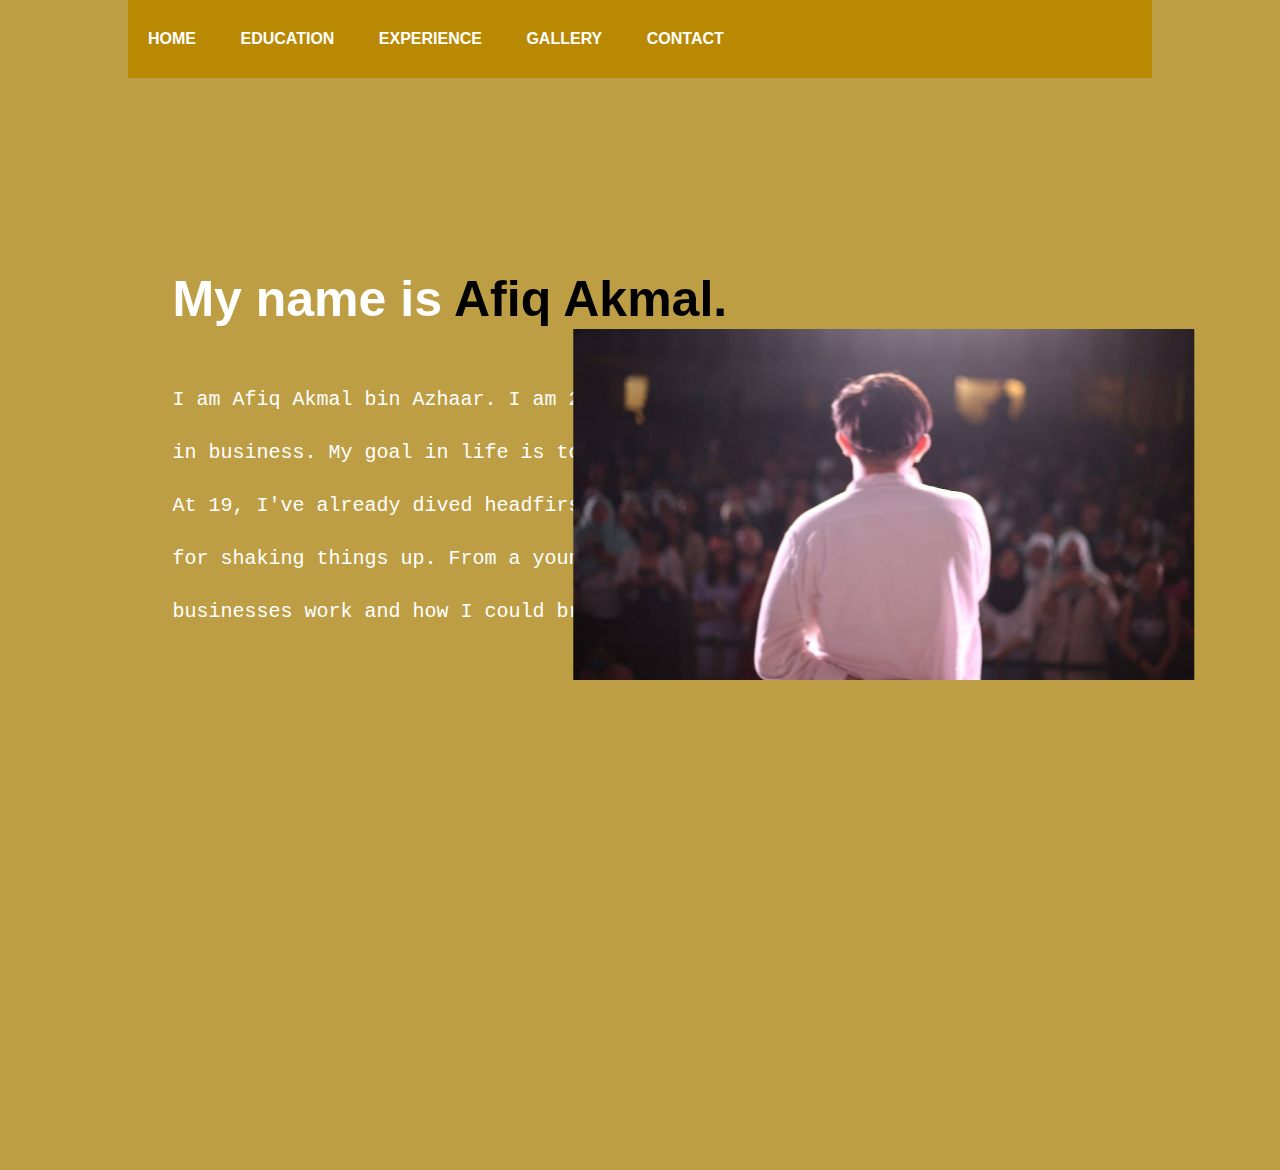
<file: index.html>
<!DOCTYPE html>
<html lang="en">
<head>
    <meta charset="UTF-8">
    <meta http-equiv="X-UA-Compatible" content="IE-edge">
    <meta name="viewport" content="width=device-width, initial-scale=1.0">
    <link rel="stylesheet" href="styles.css">
</head>
<body>
    <div class="hero">
        <nav>
            <ul>
                <li><a href="index.html">HOME</a></li>
                <li><a href="education.html">EDUCATION</a></li>
                <li><a href="experience.html">EXPERIENCE</a></li>
                <li><a href="gallery.html">GALLERY</a></li>
                <li><a href="contact.html">CONTACT</a></li>
            </ul>
        </nav>
        <div class="detail">
            <h1>My name is <span>Afiq Akmal.</span></h1>
            <p>I am Afiq  Akmal bin Azhaar. I am 21 years old. I am a young entrepeneur 
            <p>in business. My goal in life is to achieve things i dream of since years ago.
            <p>At 19, I've already dived headfirst into the world of business with a passion 
            <p>for shaking things up. From a young age, I've always been fascinated by how  
            <p>businesses work and how I could bring something new to the table.
            </p>
        </div>
        <div class="images">
            <img src="images\background.jpeg" class="afiq"><meta name="viewport" content="width=device-width, initial-scale=1.0">
        </div>
    </div>
</body>


</html>
</file>
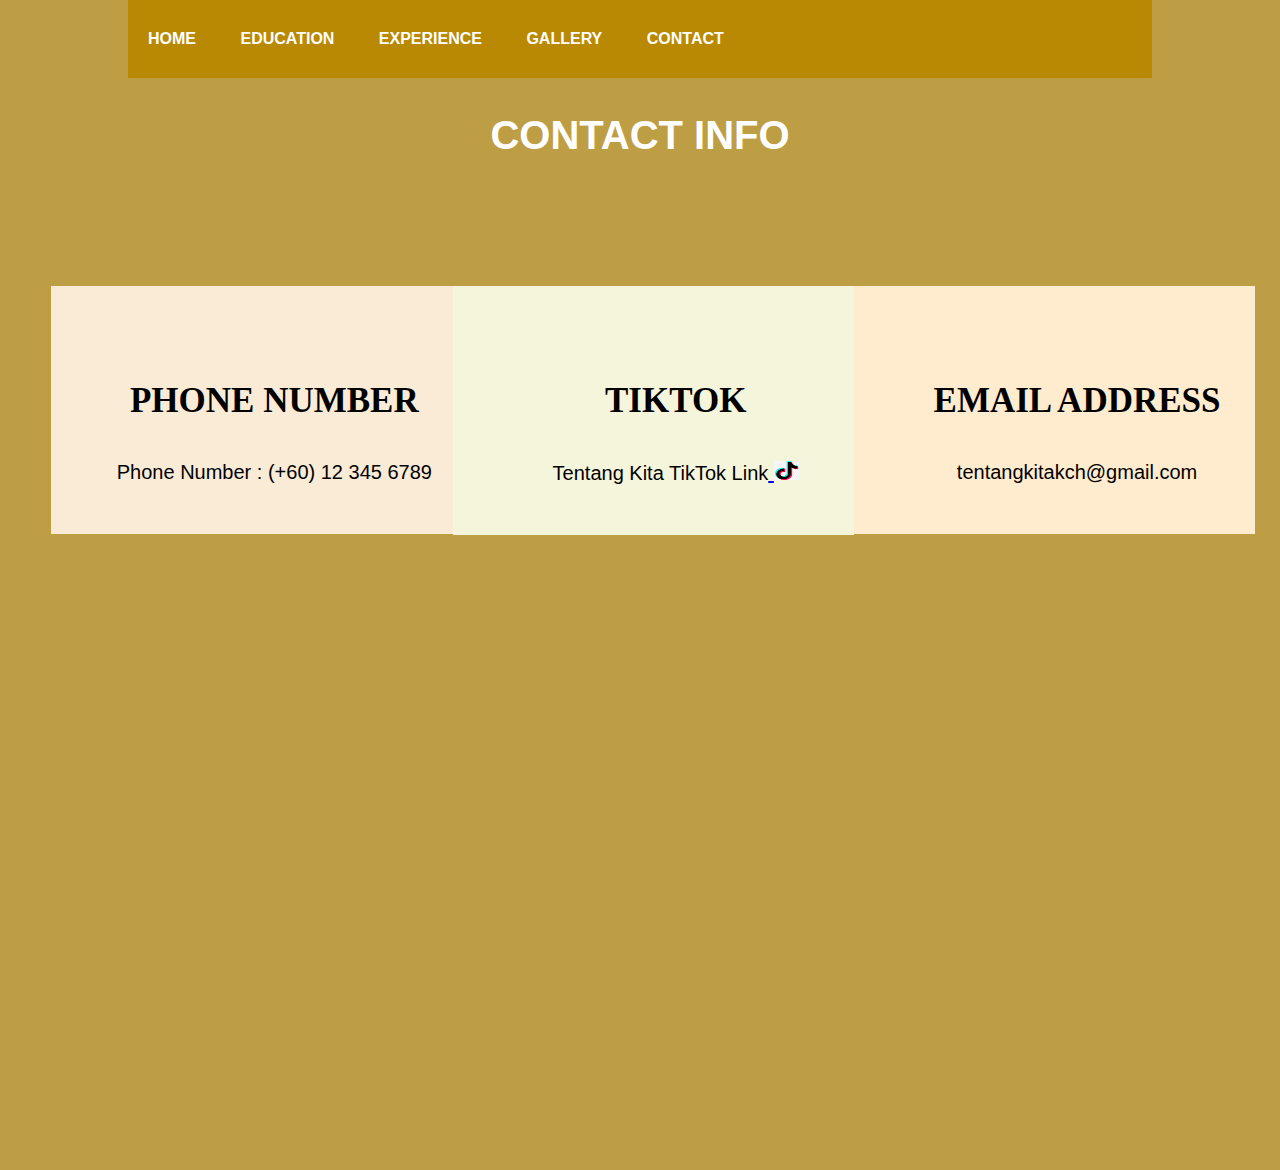
<file: contact.html>
<!DOCTYPE html>
<html lang="en">
<head>
    <meta charset="UTF-8">
    <meta http-equiv="X-UA-Compatible" content="IE-edge">
    <meta name="viewport" content="width=device-width, initial-scale=1.0">
    <link rel="stylesheet" href="styles.css">
</head>
<body>
    <div class="hero">
        <nav>
            <ul>
                <li><a href="index.html">HOME</a></li>
                <li><a href="education.html">EDUCATION</a></li>
                <li><a href="experience.html">EXPERIENCE</a></li>
                <li><a href="gallery.html">GALLERY</a></li>
                <li><a href="contact.html">CONTACT</a></li>
            </ul>
        </nav>
        <div class="conhead">
            <h1>Contact Info</h1>
        
            <div class="contact">
                <div class="column" style="background-color:#FAEBD7;">
                <h1>Phone Number</h1>
            <p>Phone Number : (+60) 12 345 6789
                <p>
                </p>
                </div>    
                <div class="column" style="background-color:#F5F5DC;">
                <h1>TikTok</h1>
                <p>Tentang Kita TikTok Link<a href="https://www.tiktok.com/@tentangkitakch_?_t=8nSxOzaa6fA&_r=1">
                    <img src="images\tiktok.png" width="25" height="19">
                    </a>
                </p>
                </div>   
                <div class="column" style="background-color:#FFEBCD;">
                    <h1>Email Address</h1>
                    <p>tentangkitakch@gmail.com
                    </p>
                    </div> 
        
        </div>   
    </div>
</body>
</html>
</file>
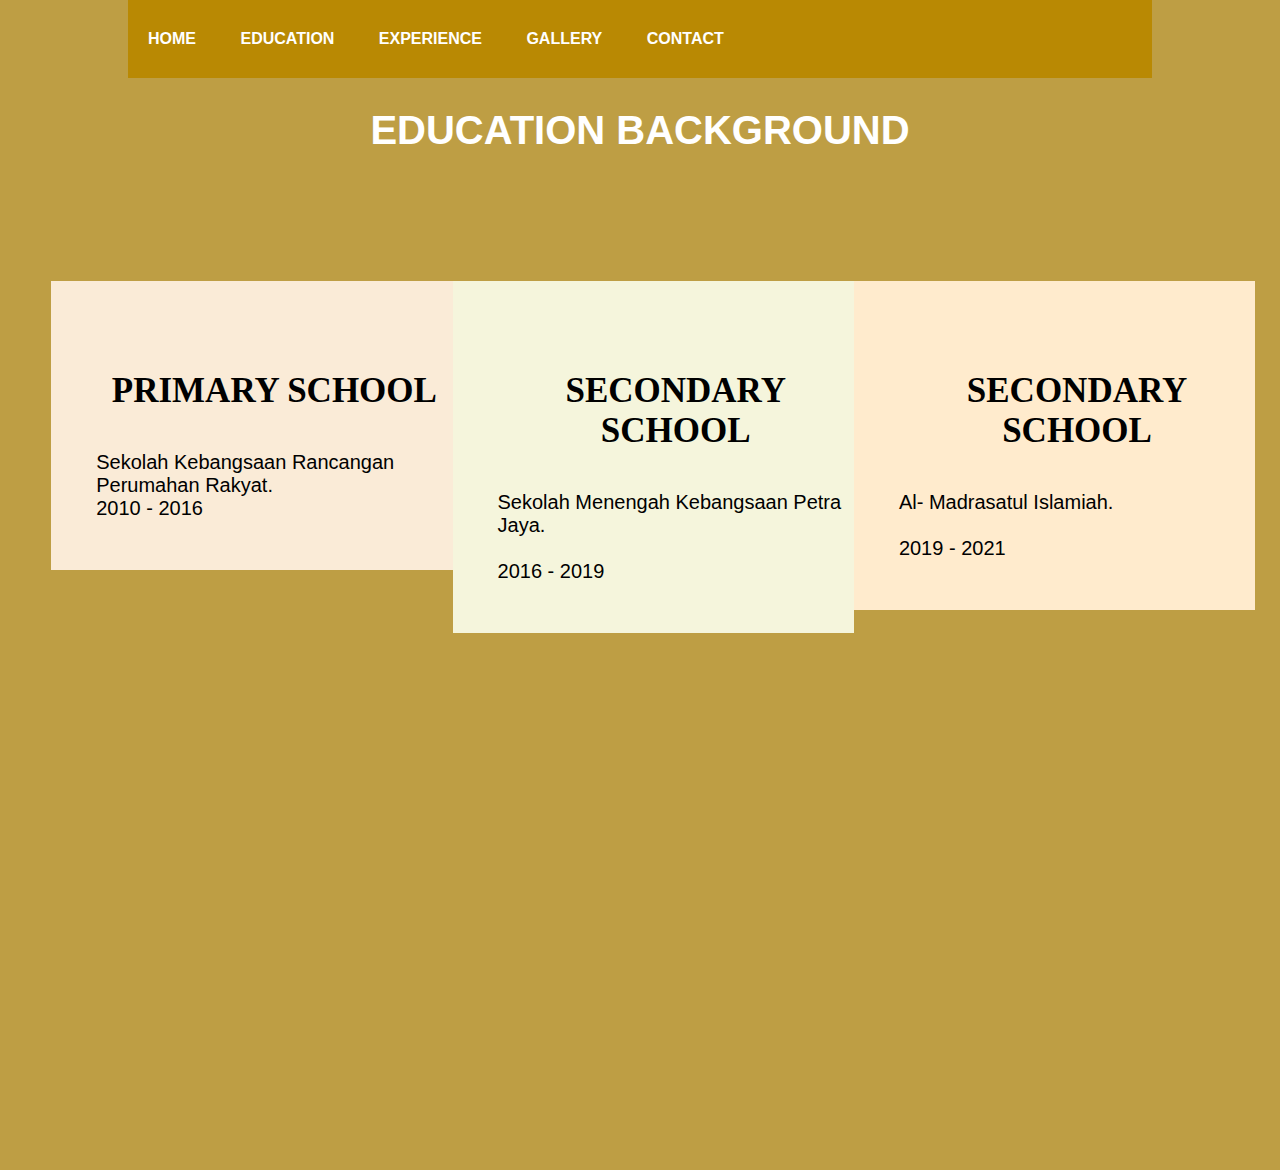
<file: education.html>
<!DOCTYPE html>
<html lang="en">
<head>
    <meta charset="UTF-8">
    <meta http-equiv="X-UA-Compatible" content="IE-edge">
    <meta name="viewport" content="width=device-width, initial-scale=1.0">
    <link rel="stylesheet" href="styles.css">
</head>
<body>
    <div class="hero">
        <nav>
            <ul>
                <li><a href="index.html">HOME</a></li>
                <li><a href="education.html">EDUCATION</a></li>
                <li><a href="experience.html">EXPERIENCE</a></li>
                <li><a href="gallery.html">GALLERY</a></li>
                <li><a href="contact.html">CONTACT</a></li>
            </ul>
        </nav>
        <div class="eduhead">
            <h1>Education background</h1>
        <div class="school">
            <div class="column" style="background-color:#FAEBD7;">
            <h1>Primary School</h1>
            <p>Sekolah Kebangsaan Rancangan Perumahan Rakyat.
                <br>2010 - 2016
            </p>
            </div>    
            <div class="column" style="background-color:#F5F5DC;">
            <h1>Secondary School</h1>
            <p>Sekolah Menengah Kebangsaan Petra Jaya.
                <br>
                <br>2016 - 2019
            </p>
            </div>    
            <div class="column" style="background-color:#FFEBCD;">
            <h1>Secondary School</h1>
            <p>Al- Madrasatul Islamiah.
                <br>
                <br>2019 - 2021
            </p>
            </div>
    </div>
    
</body>



</html>
</file>
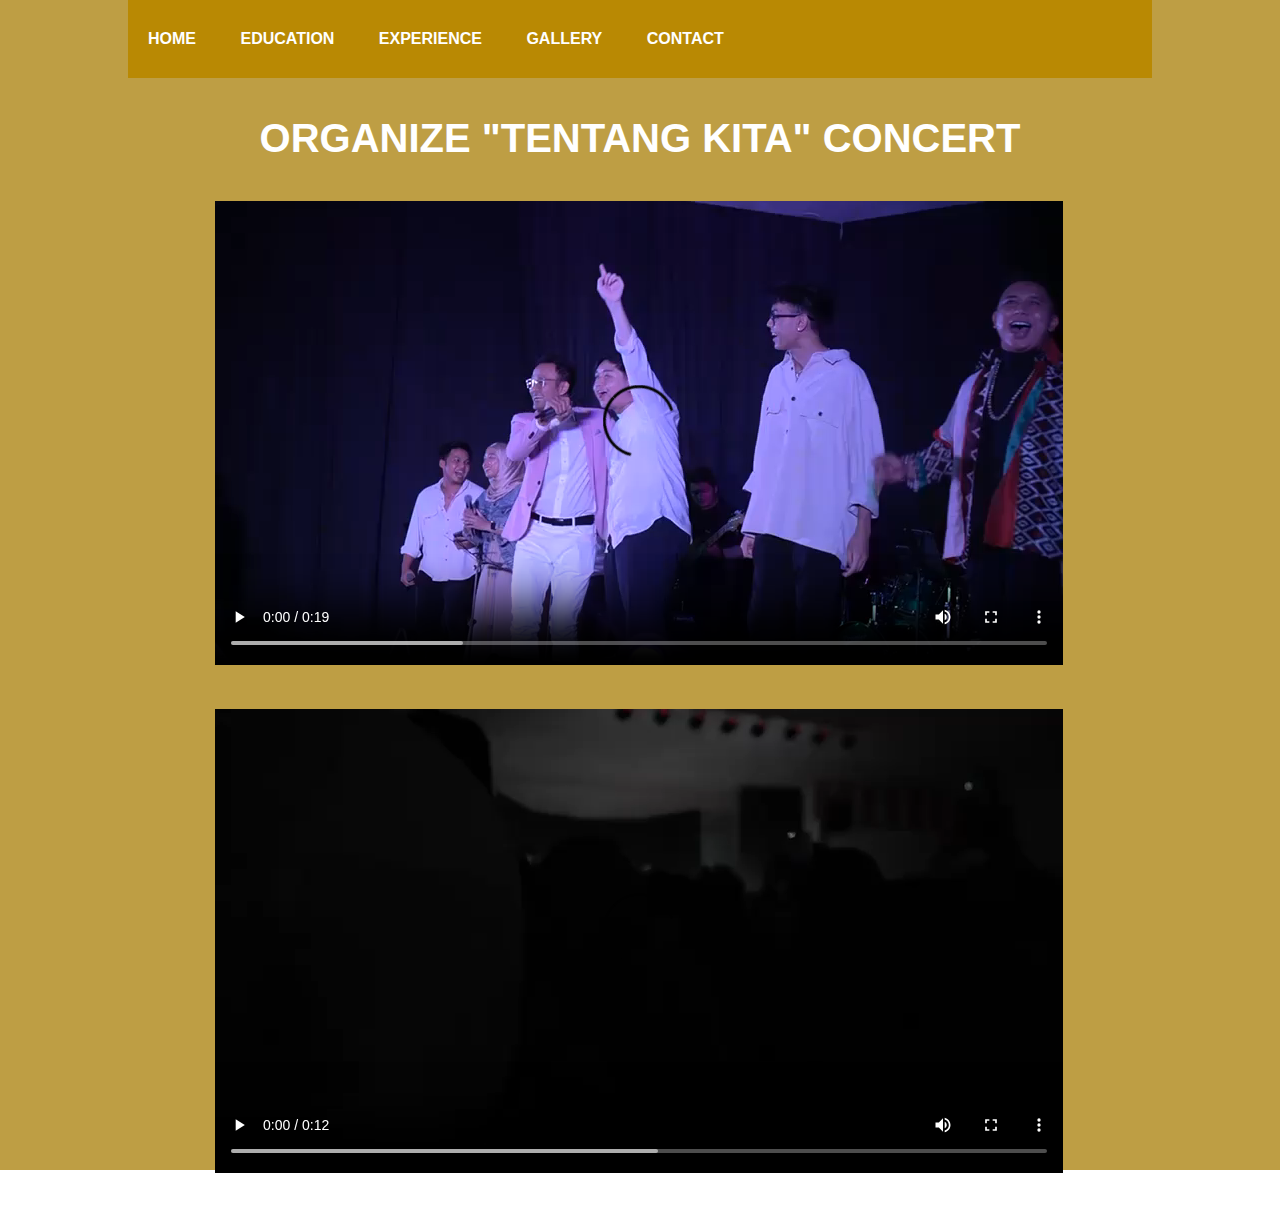
<file: experience.html>
<!DOCTYPE html>
<html lang="en">
<head>
    <meta charset="UTF-8">
    <meta http-equiv="X-UA-Compatible" content="IE-edge">
    <meta name="viewport" content="width=device-width, initial-scale=1.0">
    <link rel="stylesheet" href="styles.css">
</head>
<body>
    <div class="hero">
        <nav>
            <ul>
                <li><a href="index.html">HOME</a></li>
                <li><a href="education.html">EDUCATION</a></li>
                <li><a href="experience.html">EXPERIENCE</a></li>
                <li><a href="gallery.html">GALLERY</a></li>
                <li><a href="contact.html">CONTACT</a></li>
            </ul>
        </nav>
     <div class="experience">
        <h1>Organize "Tentang Kita" Concert</h1>
     </div>  
     <div class="row"> 
    <div class="container">
        <video controls src="video\video.mp4" class="row" type="video/mp4"></video> 
    </div>
    <div class="container">
        <video controls src="video\video 2.mp4" class="row" type="video/mp4"></video> 
    </div>
     </div>
</body>



</html>
</file>
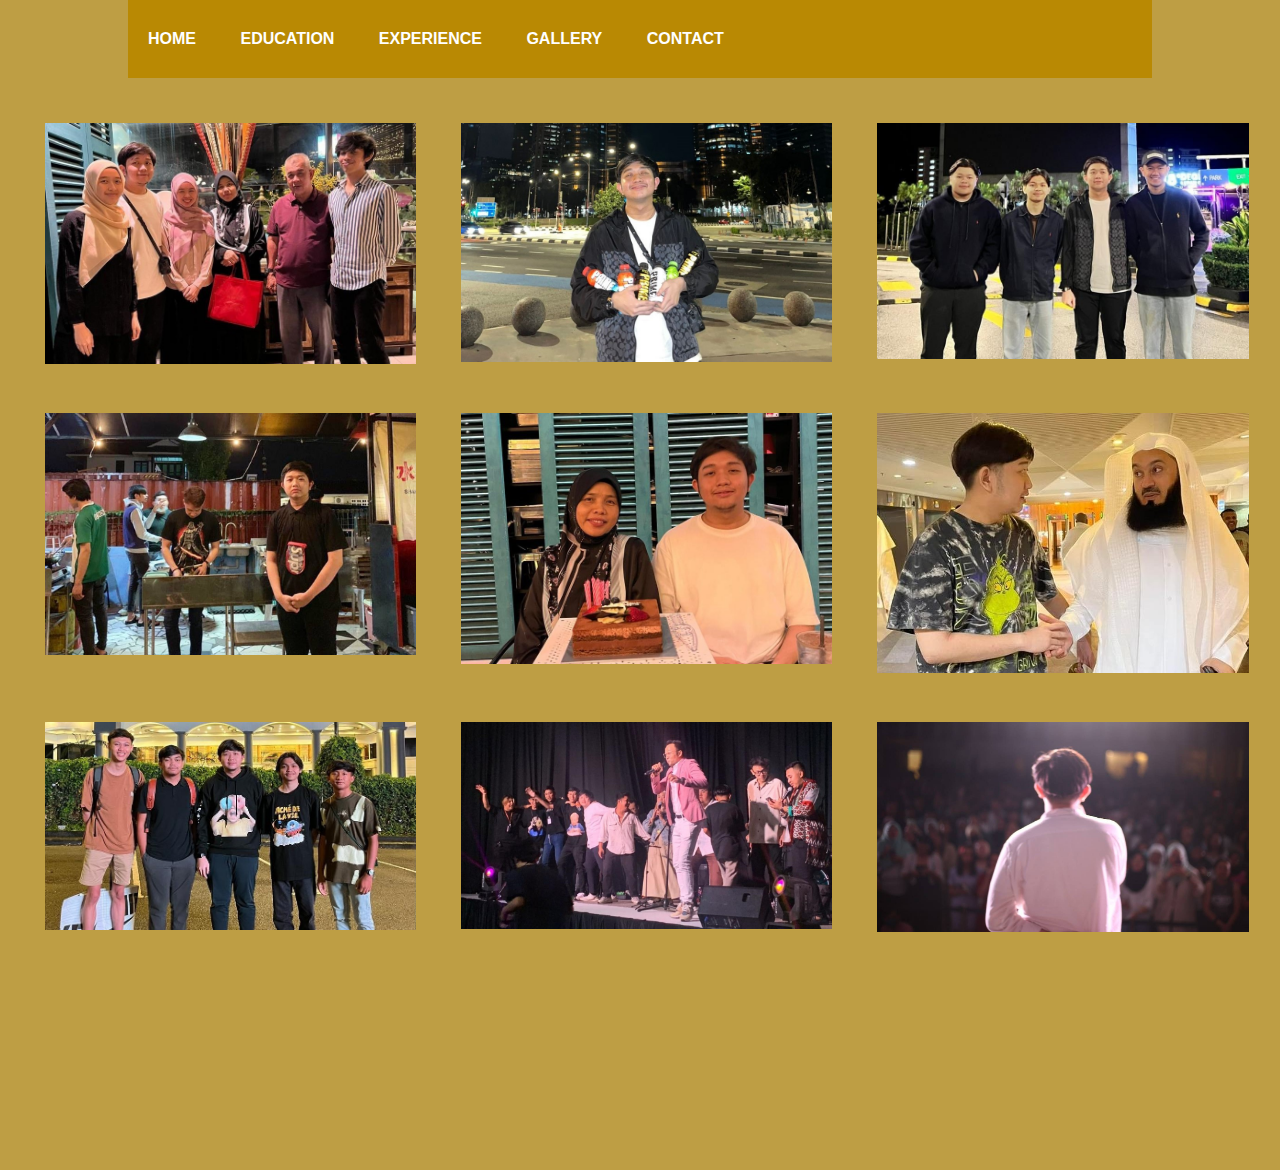
<file: gallery.html>
<!DOCTYPE html>
<html lang="en">
<head>
    <meta charset="UTF-8">
    <meta http-equiv="X-UA-Compatible" content="IE-edge">
    <meta name="viewport" content="width=device-width, initial-scale=1.0">
    <link rel="stylesheet" href="styles.css">
</head>
<body>
    <div class="hero">
        <nav>
            <ul>
                <li><a href="index.html">HOME</a></li>
                <li><a href="education.html">EDUCATION</a></li>
                <li><a href="experience.html">EXPERIENCE</a></li>
                <li><a href="gallery.html">GALLERY</a></li>
                <li><a href="contact.html">CONTACT</a></li>
            </ul>
        </nav>
        <div class="row">
            <div class="column">
              <img src="images\amoi 4.jpg" class="row" style="width:100%">
            </div>
            <div class="column">
              <img src="images\amoi 6.jpeg" class="row" style="width:100%">
            </div>
            <div class="column">
              <img src="images\amoi 7.jpeg" class="row" style="width:100%">
            </div>
          </div>
          <div class="row">
            <div class="column">
              <img src="images\amoi 3.jpg" class="row" style="width:100%">
            </div>
            <div class="column">
              <img src="images\amoi 8.jpeg" class="row" style="width:100%">
            </div>
            <div class="column">
              <img src="images\amoi 9.jpeg" class="row" style="width:100%">
            </div>
            <div class="row">
              <div class="column">
                <img src="images\amoi 10.jpeg" class="row" style="width:100%">
              </div>
              <div class="column">
                <img src="images\amoi 11.jpeg" class="row" style="width:100%">
              </div>
              <div class="column">
                <img src="images\background.jpeg" class="row" style="width:100%">
              </div>
            </div>
          </div>
        
    </div>
</body>



</html>
</file>
<file: styles.css>
*{
    margin: 0;
    padding: 0;
    font-family: sans-serif;
}

.hero{
    position: relative;
    width: 100%;
    height: 130vh;
    background-color: #be9e44;
}

nav{
    display: flex;
    width: 80%;
    margin: auto;
    padding: 20px 0;
    align-items: center;
    justify-content: space-between;
    background-color:#b98903;
}

nav ul li{
    display: inline-block;
    list-style: none;
    margin: 10px 20px;
}

nav ul li a{
    text-decoration: none;
    color: white;
    font-weight: bold;
}

nav ul li a:hover{
    color: #081b29;
    transition: 1s;
}

.detail{
    margin-left: 8%;
    margin-top: 15%;
}

.detail h1{
    font-size: 50px;
    color: white;
    margin-bottom: 60px;
    padding-left: 70px;
}

.detail p{
    font-size: 20px;
    color: white;
    margin-bottom: 30px;
    padding-left: 70px;
    font-family: monospace;
}

span{
    color: rgb(0, 0, 0);
}

.images{
    width: 15%;
    height: 30%;
    position: absolute;
    bottom: 0;
    right: 300px;
}

.images img{
     height: 100%;
     position: absolute;
     left: 50%;
     bottom: 490px;
     transform: translateX(-50%);
     transition: bottom 3s, left 1s;
}

.eduhead h1{
    font-size: 40px;
    color: white;
    margin-top: 30px;
    text-align: center;
    text-transform: uppercase;
}

.school{
    margin-left: 4%;
    margin-top: 10%;
}

.school h1{
    font-size: 35px;
    color: black;
    margin-bottom: 40px;
    padding-top: 15px;
    font-family: 'Times New Roman', Times, serif;
}

.school p{
    font-size: 20px;
    color: black;
    margin-bottom: 50px;
}

.column {
    float: left;
    width: 25%;
  }
  
  .row:after {
    content: "";
    display: table;
    clear: both;
    margin-right: 30%;
  }


.column {
    float: left;
    width: 29%;
    padding-left: 45px;
    padding-top: 45px;
    align-items: center;
}
  

.row::after {
    content: "";
    clear: both;
    display: table;
}

.experience{
    margin-top: 3%;
}

.experience h1{
    font-size: 40px;
    color: white    ;
    margin-bottom: 10px;
    text-align: center;
    text-transform: uppercase;
}

.container{
    width: 850px;
    margin: 40px auto;
}


.con{
    margin-left: 8%;
    margin-top: 10%;
}

.con h2{
    font-size: 50px;
    color: white;
    margin-bottom: 60px;
    padding-left: 70px;
}

.con p{
    font-size: 20px;
    color: white;
    margin-bottom: 30px;
    padding-left: 70px;
}

.conhead h1{
    font-size: 40px;
    color: white;
    margin-bottom: 8%;
    margin-top: 35px;
    text-align: center;
    text-transform: uppercase;
}

.contact{
    margin-left: 4%;
    margin-top: 10%;
}

.contact h1{
    font-size: 35px;
    color: black;
    margin-bottom: 40px;
    padding-top: 15px;
    font-family: 'Times New Roman', Times, serif;
}

.contact p{
    font-size: 20px;
    color: black;
    margin-bottom: 50px;
    padding-left: 0;
    text-align: center;
}
</file>
